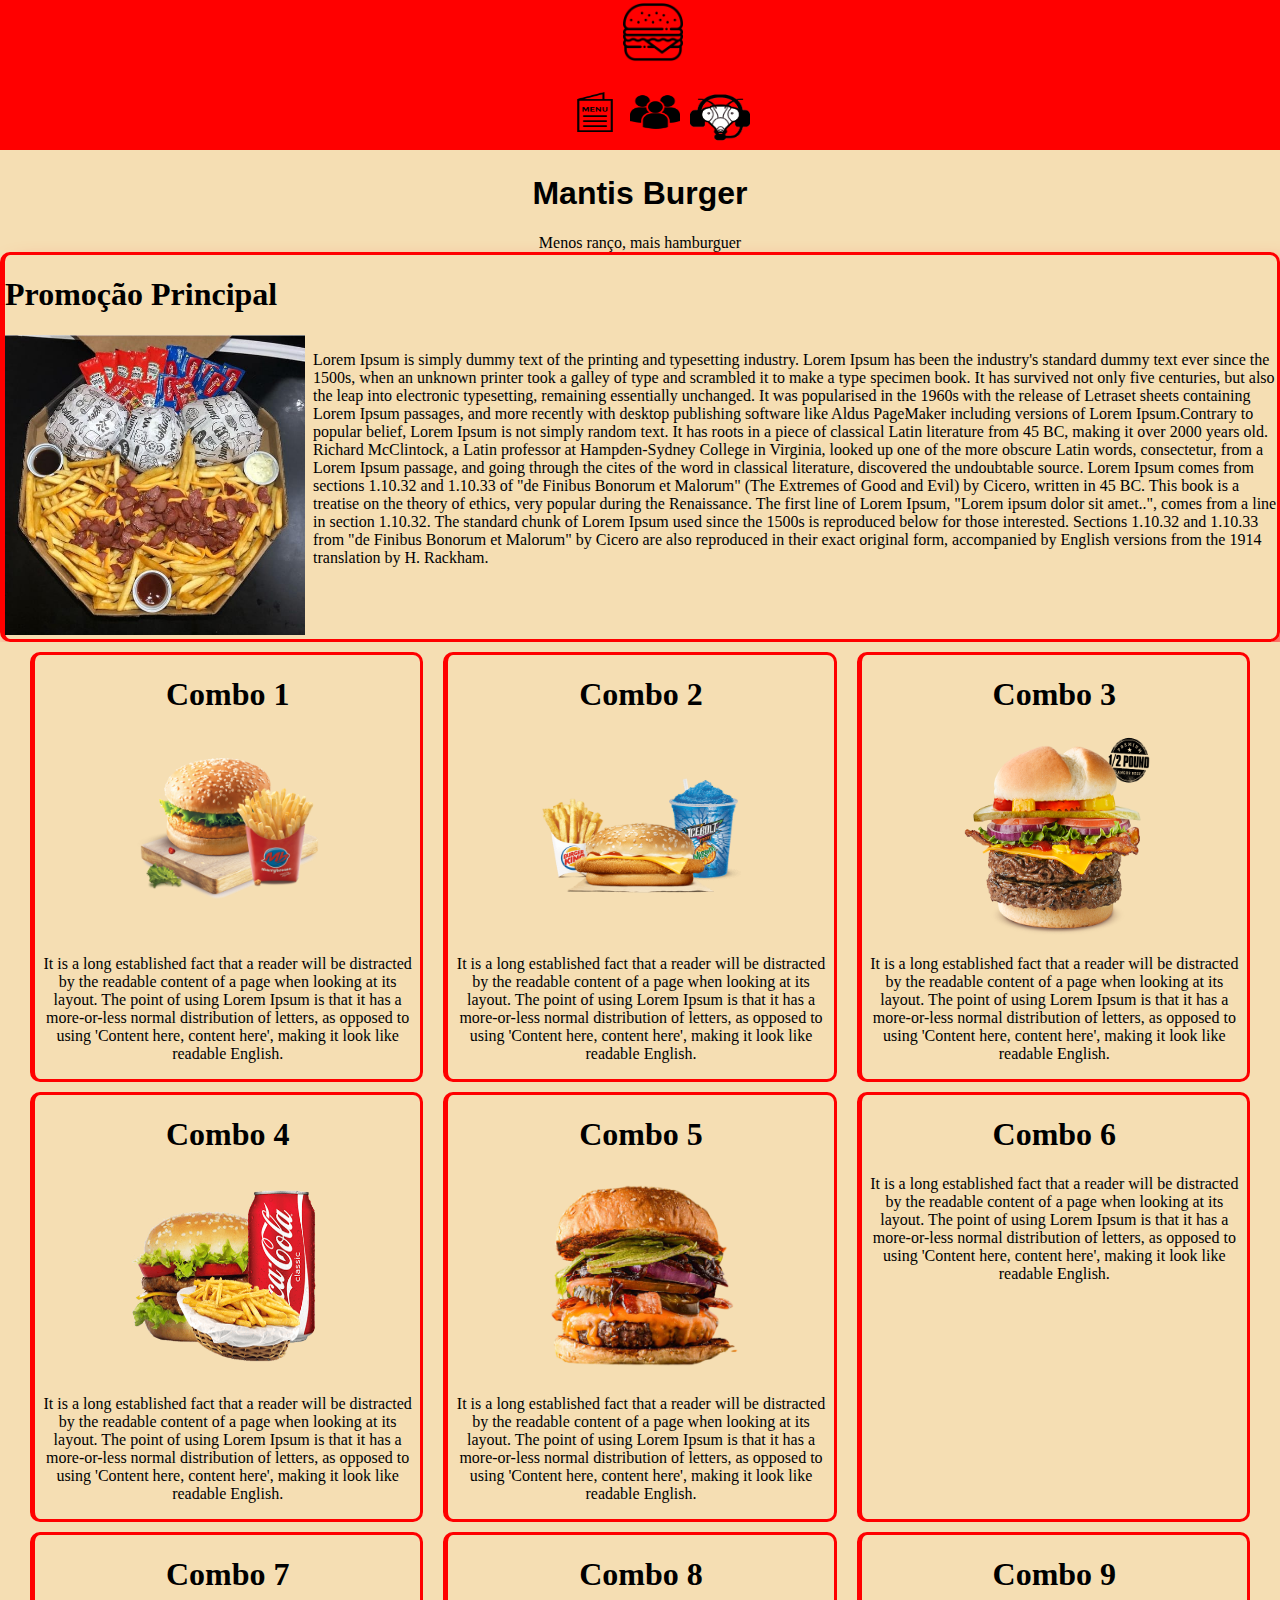
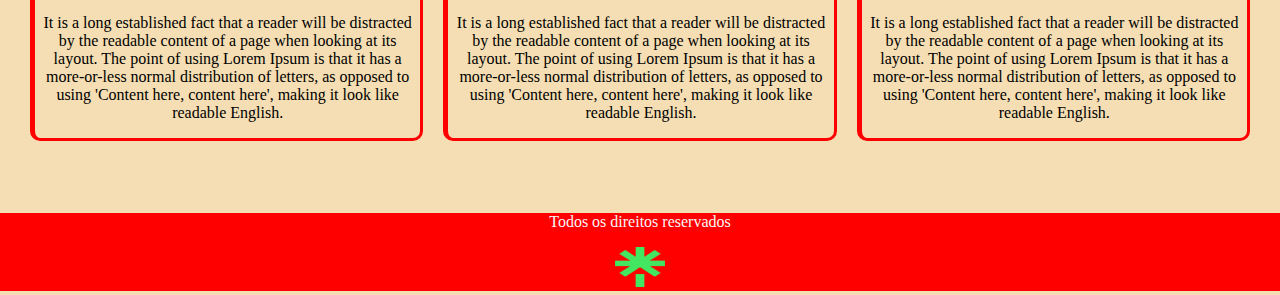
<file: index.html>
<!DOCTYPE html>
<html>

<head>
    <meta charset="UTF-8">
    <title>Document</title>
    <link rel="stylesheet" href="./assets/css/style.css">
</head>

<body>
    <header>
        <iframe id="if1" src="./layouts/header.html" frameborder="0" scrolling="no" width="100%"></iframe>
    </header>
    <h1 id="ha1">Mantis Burger</h1>
    <p id="pa1">Menos ranço, mais hamburguer</p>
    <article>
        <h1>Promoção Principal</h1>
        <caixa>
            <section>
                <img src="./assets/images/combo.jpg" width="300" height="300"
                    alt="vários hamburguers, com batata de acompanhamentos">
            </section>
            <container>
                <p>Lorem Ipsum is simply dummy text of the printing and typesetting industry. Lorem Ipsum has been the
                    industry's standard dummy text ever since the 1500s, when an unknown printer took a galley of type
                    and scrambled it to make a type specimen book. It has survived not only five centuries, but also the
                    leap into electronic typesetting, remaining essentially unchanged. It was popularised in the 1960s
                    with the release of Letraset sheets containing Lorem Ipsum passages, and more recently with desktop
                    publishing software like Aldus PageMaker including versions of Lorem Ipsum.Contrary to popular
                    belief, Lorem Ipsum is not simply random text. It has roots in a piece of classical Latin literature
                    from 45 BC, making it over 2000 years old. Richard McClintock, a Latin professor at Hampden-Sydney
                    College in Virginia, looked up one of the more obscure Latin words, consectetur, from a Lorem Ipsum
                    passage, and going through the cites of the word in classical literature, discovered the undoubtable
                    source. Lorem Ipsum comes from sections 1.10.32 and 1.10.33 of "de Finibus Bonorum et Malorum" (The
                    Extremes of Good and Evil) by Cicero, written in 45 BC. This book is a treatise on the theory of
                    ethics, very popular during the Renaissance. The first line of Lorem Ipsum, "Lorem ipsum dolor sit
                    amet..", comes from a line in section 1.10.32.

                    The standard chunk of Lorem Ipsum used since the 1500s is reproduced below for those interested.
                    Sections 1.10.32 and 1.10.33 from "de Finibus Bonorum et Malorum" by Cicero are also reproduced in
                    their exact original form, accompanied by English versions from the 1914 translation by H. Rackham.
                </p>

            </container>
        </caixa>
    </article>
    <abertura>
    <aside>
        <portas id="pa1">
            <h1>Combo 1</h1>
            <img src="./assets/images/combo 1 vdd.png" width="200" height="200">
            <p>It is a long established fact that a reader will be distracted by the readable content of a page when looking at its layout. The point of using Lorem Ipsum is that it has a more-or-less normal distribution of letters, as opposed to using 'Content here, content here', making it look like readable English.</p>
        </portas>
        <portas id="pa1">
            <h1>Combo 2</h1>
            <img src="./assets/images/combo 2.png" width="200" height="200">
            <p>It is a long established fact that a reader will be distracted by the readable content of a page when looking at its layout. The point of using Lorem Ipsum is that it has a more-or-less normal distribution of letters, as opposed to using 'Content here, content here', making it look like readable English.</p>
        </portas>
        <portas id="pa1">
            <h1>Combo 3</h1>
            <img src="./assets/images/combo 3.png" width="200" height="200">
            <p>It is a long established fact that a reader will be distracted by the readable content of a page when looking at its layout. The point of using Lorem Ipsum is that it has a more-or-less normal distribution of letters, as opposed to using 'Content here, content here', making it look like readable English.</p>
        </portas>
    </aside>
    <aside>
        <portas id="pa1" >
            <h1>Combo 4</h1>
            <img src="./assets/images/combo 4 vdd.png" width="200" height="200">
            <p>It is a long established fact that a reader will be distracted by the readable content of a page when looking at its layout. The point of using Lorem Ipsum is that it has a more-or-less normal distribution of letters, as opposed to using 'Content here, content here', making it look like readable English.</p>
        </portas>
        <portas id="pa1">
            <h1>Combo 5</h1>
            <img src="./assets/images/burger-5.png" width="200" height="200">
            <p>It is a long established fact that a reader will be distracted by the readable content of a page when looking at its layout. The point of using Lorem Ipsum is that it has a more-or-less normal distribution of letters, as opposed to using 'Content here, content here', making it look like readable English.</p>
        </portas>
        <portas id="pa1">
            <h1>Combo 6</h1>
            
            <p>It is a long established fact that a reader will be distracted by the readable content of a page when looking at its layout. The point of using Lorem Ipsum is that it has a more-or-less normal distribution of letters, as opposed to using 'Content here, content here', making it look like readable English.</p>
        </portas>
    </aside>
    
    <aside>
        <portas id="pa1">
            <h1>Combo 7</h1>
            <p>It is a long established fact that a reader will be distracted by the readable content of a page when looking at its layout. The point of using Lorem Ipsum is that it has a more-or-less normal distribution of letters, as opposed to using 'Content here, content here', making it look like readable English.</p>
        </portas>
        <portas id="pa1">
            <h1>Combo 8</h1>
            <p>It is a long established fact that a reader will be distracted by the readable content of a page when looking at its layout. The point of using Lorem Ipsum is that it has a more-or-less normal distribution of letters, as opposed to using 'Content here, content here', making it look like readable English.</p>
        </portas>
        <portas id="pa1">
            <h1>Combo 9</h1>
            <p>It is a long established fact that a reader will be distracted by the readable content of a page when looking at its layout. The point of using Lorem Ipsum is that it has a more-or-less normal distribution of letters, as opposed to using 'Content here, content here', making it look like readable English.</p>
        </portas>
    </abertura>
    </aside>
</abertura>
    <footer>
        <iframe src="./layouts/footer.html" frameborder="0" scrolling="no" width="100%"></iframe>
    </footer>
</body>

</html>
</file>
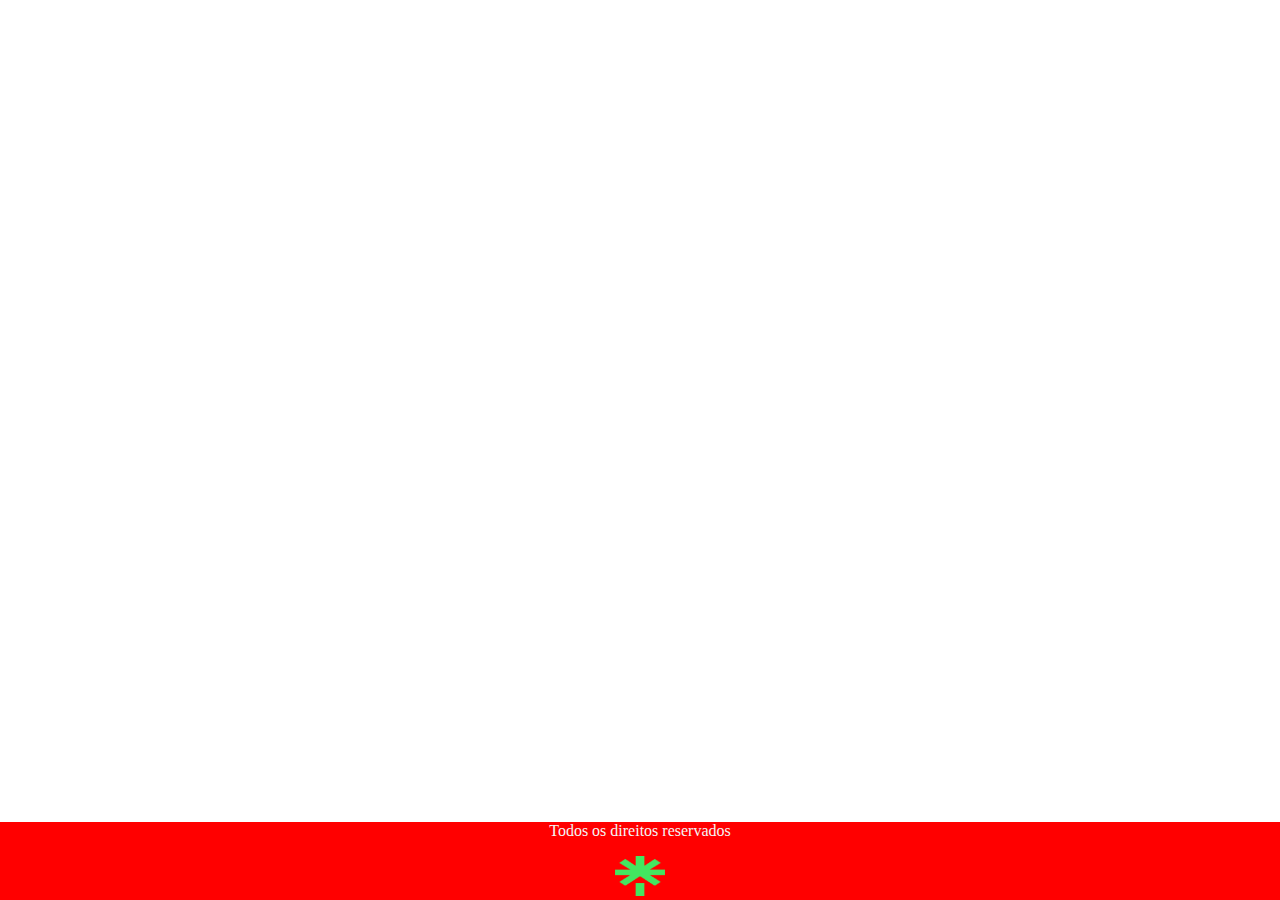
<file: layouts/footer.html>
<!DOCTYPE html>
<html>
<head>
    <meta charset="UTF-8">
    <title>Document</title>
    <link rel="stylesheet" href="../assets/css/footer.css">

</head>
<body>
    
    <div class="container">
    <footer>
        <section>
            <a herf="#" class="logo"></a>
            <p id="pa1">Todos os direitos reservados</p>
            <a href="https://linktr.ee/stefannyrodrioliv?utm_source=linktree_profile_share&ltsid=40ee1662-dc8a-4f94-9d92-40a214348678" target="_blank">
            <img id="img1" src="../assets/images/linktree-logo-icon.png" width="50" height="40">
        </a>
        </section>
         
    </footer>
</div>
</body>
</html>
</file>
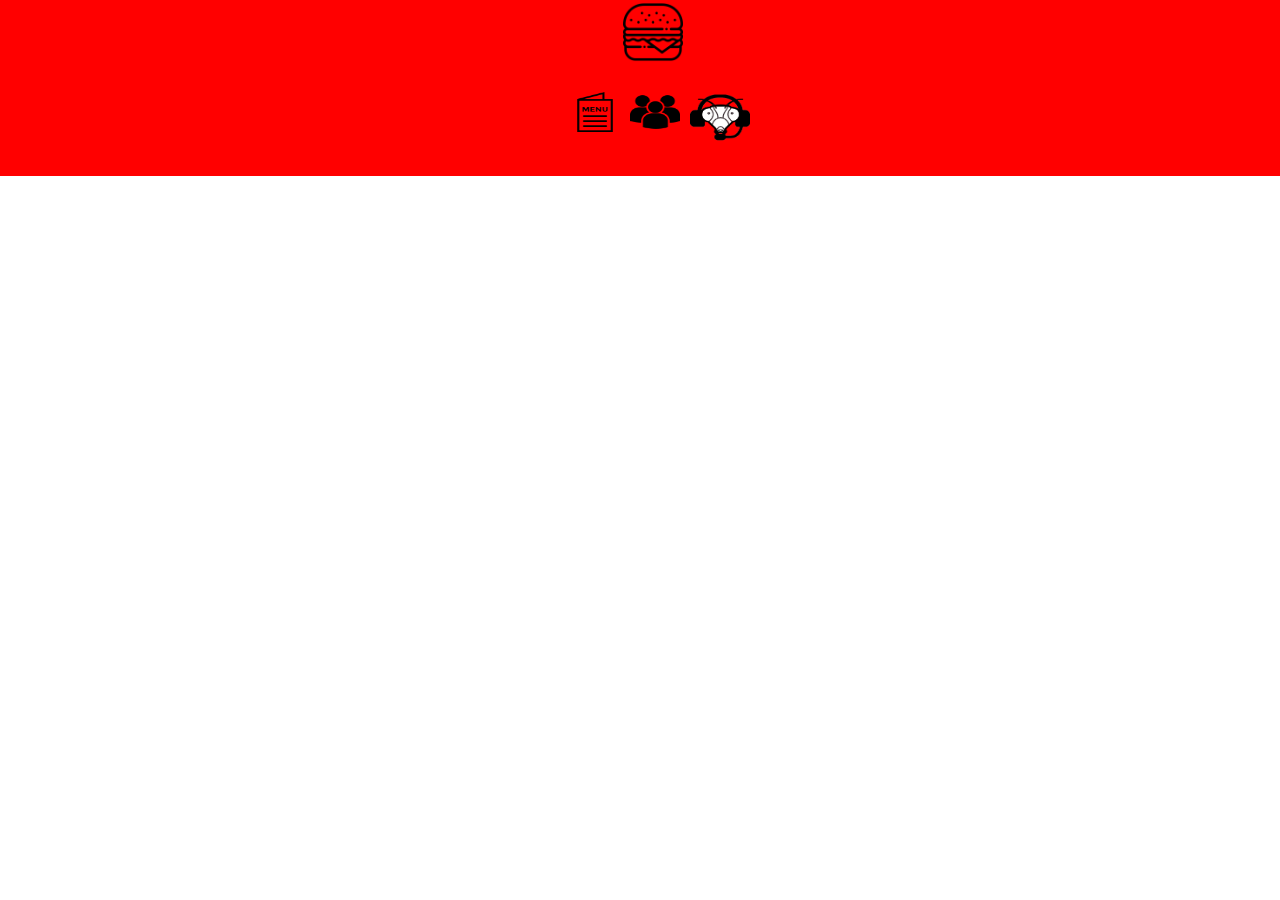
<file: layouts/header.html>
<!DOCTYPE html>
<html>
<head>
  <meta charset="UTF-8">
  <title>Header</title>
  <link rel="stylesheet" href="./header.css">
</head>
<body>
  <header>
    <div class="container">
      <img id="logo" src="../assets/images/icon.png" width="60px" height="60px" alt="Logo do site">
      <nav>
        <ul id="ul">
          <li id="menu">
            <a href="../index.html" target="_parent" alt="Página inicial"><img id="img2" src="../assets/images/menu.png" width="50px" height="40px" alt="menu"></a>
          </li>
          <li id="sobrenos">
            <a href="../pages/sobrenos.html" target="_parent" alt="Sobre Nós"><img id="img3" src="../assets/images/kisspng-computer-icons-user-clip-art-computer-icons-avatar-clip-art-5b4f33b09b77f7.0052481815319172326368.png" width="50px" height="40px" alt="kisspng-computer-icons-user-clip-art-computer-icons-avatar-clip-art-5b4f33b09b77f7"></a>
          </li>
          <li id="contato">
            <a href="../pages/contato.html" target="_parent"><img id="img4" src="../assets/images/1677428358414.png" width="60px" height="50px" alt="1677428358414"></a>
          </li>
        </ul>
      </nav>
    </div>
  </header>
</body>
</html>
</file>
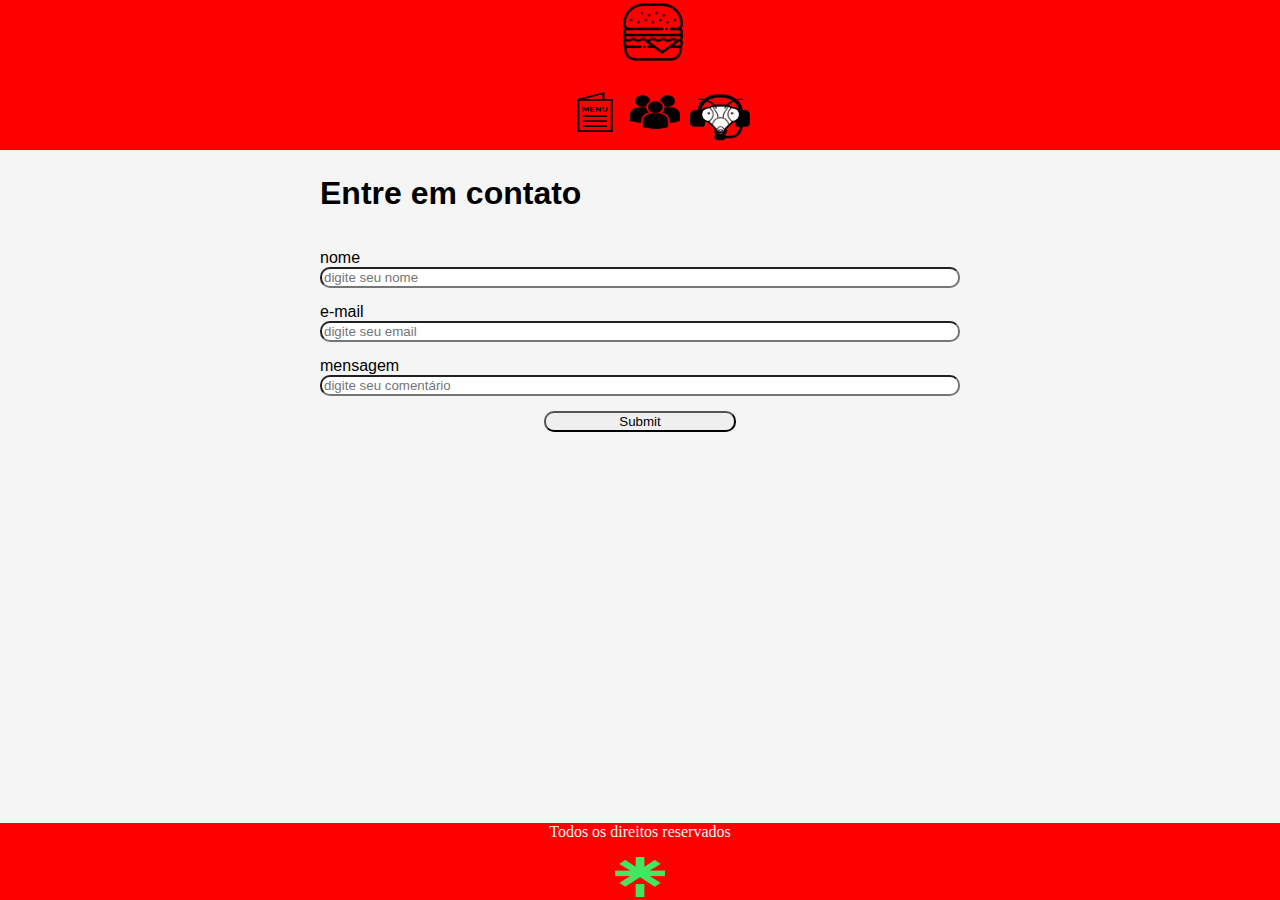
<file: pages/contato.html>
<!DOCTYPE html>
<html >

<head>
    <header>
        <iframe src="../layouts/header.html" frameborder="0" scrolling="no" width="100%"></iframe>
    </header>
    <meta charset="UTF-8">
    <title>Document</title>
    <link rel="stylesheet" href="../assets/css/contato.css">
</head>

<body>
    <form action="../pages/success.html" target="_parent">
        <h1 id="h1"> Entre em contato</h1>
        <label for="text" id="text1">nome</label>
        <input type="text" placeholder="digite seu nome" required>
        <label for="" id="email1">e-mail</label>
        <input type="email" placeholder="digite seu email" required>
        <label for="" id="message1">mensagem</label>
        <input type="message" placeholder="digite seu comentário" required>
        <input type="submit" id="sub1">
    </form>
    <footer>
        <iframe src="../layouts/footer.html" frameborder="0" scrolling="no" width="100%"></iframe>
    </footer>
</body>

</html>
</file>
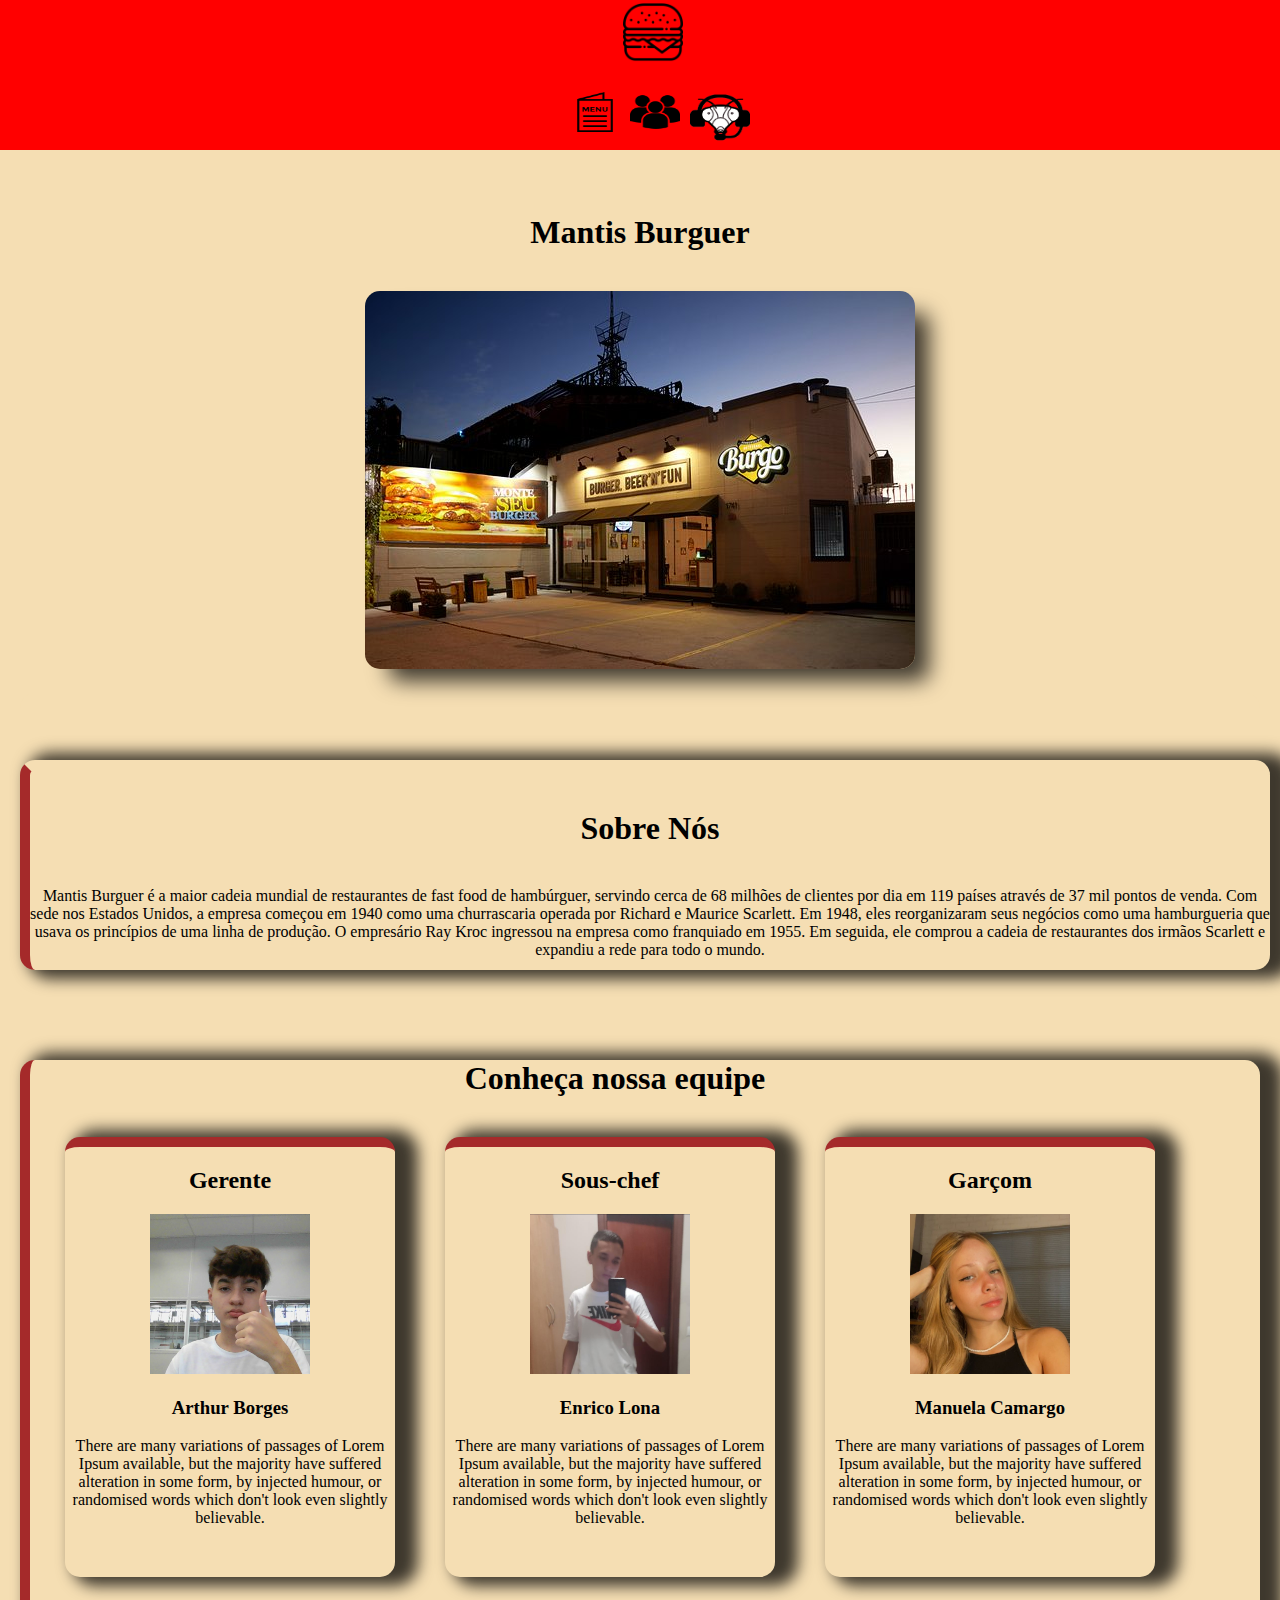
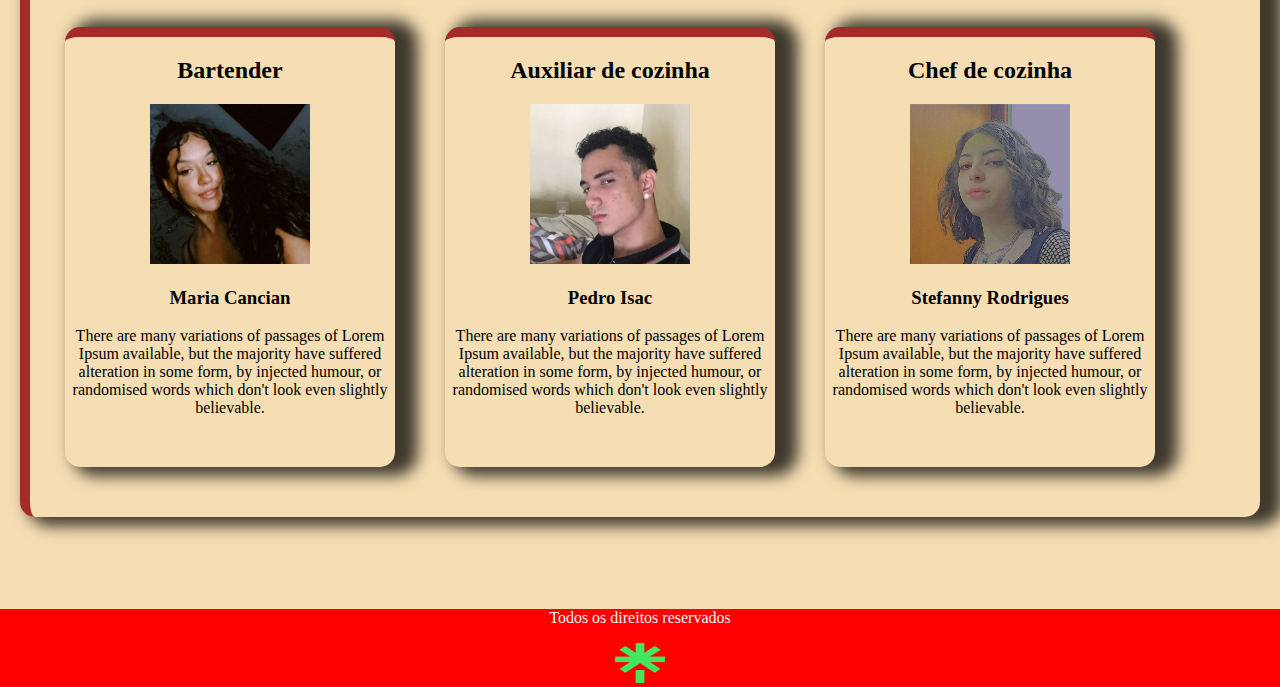
<file: pages/sobrenos.html>
<!DOCTYPE html>
<html>

<head>
    <meta charset="UTF-8">
    <link rel="stylesheet" href="../assets/css/sobrenos.css">
    <title>Sobre Nós</title>
</head>

<body>
    <header>
        <iframe id="if1" src="../layouts/header.html" frameborder="0" scrolling="no" width="100%"></iframe>
    </header>
    <h1 id="h01">Mantis Burguer</h1>
    <img src="../assets/images/fachada-burgo-artesanal.jpg" width="" height="" id="img01">
    <div class="container">

        <main>
            <article id="art01">
                <section id="sec01">
                    <h1>Sobre Nós</h1>
                    <p>Mantis Burguer é a maior cadeia mundial de restaurantes de fast food de hambúrguer, servindo
                        cerca de 68 milhões de clientes por dia em 119 países através de 37 mil pontos de venda. Com
                        sede nos Estados Unidos, a empresa começou em 1940 como uma churrascaria operada por Richard e
                        Maurice Scarlett. Em 1948, eles reorganizaram seus negócios como uma hamburgueria que usava os
                        princípios de uma linha de produção. O empresário Ray Kroc ingressou na empresa como franquiado
                        em 1955. Em seguida, ele comprou a cadeia de restaurantes dos irmãos Scarlett e expandiu a rede
                        para todo o mundo.</p>
                </section>
            </article>

            <article id="art02">
                <h1 id="h11">Conheça nossa equipe</h1>
                <div id="div_title">
                    <a href="https://www.instagram.com/borgesrth/" target="_blank">
                    <section>
                            <h2>Gerente</h2>
                            <img src="../assets/images/Ar.png" width="160px" height="160px" alt="">
                            <h3>Arthur Borges</h3>
                            <p>There are many variations of passages of Lorem Ipsum available, but the majority have
                                suffered
                                alteration in some form, by injected humour, or randomised words which don't look even
                                slightly
                                believable.</p>
                    </section>
                </a>
                <a href="https://www.instagram.com/enrico.l.07/" target="_blank">
                    <section>
                        
                            <h2>Sous-chef</h2>
                            <img src="../assets/images/en.jpg" width="160px" height="160px" alt="">
                            <h3>Enrico Lona</h3>
                            <p>There are many variations of passages of Lorem Ipsum available, but the majority have
                                suffered
                                alteration in some form, by injected humour, or randomised words which don't look even
                                slightly
                                believable.</p>
                    </section>
                </a>
                <a href="https://www.instagram.com/manuxcamargo/" target="_blank">
                    <section>
                            <h2>Garçom</h2>
                            <img src="../assets/images/ma.jpg" width="160px" height="160px" alt="">
                            <h3>Manuela Camargo</h3>
                            <p>There are many variations of passages of Lorem Ipsum available, but the majority have
                                suffered
                                alteration in some form, by injected humour, or randomised words which don't look even
                                slightly
                                believable.</p>
                    </section>
                </a>
                </div>

                <div id="div_title">

                    <a target="_blank" href="https://www.instagram.com/maria_ecancian">
                    <section>
                            <h2>Bartender</h2>
                            <img src="../assets/images/mar.jpg" width="160px" height="160px" alt="">
                            <h3>Maria Cancian</h3>
                            <p>There are many variations of passages of Lorem Ipsum available, but the majority have
                                suffered
                                alteration in some form, by injected humour, or randomised words which don't look even
                                slightly
                                believable.</p>

                    </section>
                </a>
                <a href="https://www.instagram.com/pedrooisacc_/" target="_blank">
                    <section>
                            <h2>Auxiliar de cozinha</h2>
                            <img src="../assets/images/pe.jpg" width="160px" height="160px" alt="">
                            <h3>Pedro Isac</h3>
                            <p>There are many variations of passages of Lorem Ipsum available, but the majority have
                                suffered
                                alteration in some form, by injected humour, or randomised words which don't look even
                                slightly
                                believable.</p>
                    </section>
                </a>
                <a href="https://www.instagram.com/stefannyrodrioliv/" target="_blank">
                    <section>
                            <h2>Chef de cozinha</h2>
                            <img src="../assets/images/ste.jfif" width="160px" height="160px" alt="">
                            <h3>Stefanny Rodrigues</h3>
                            <p>There are many variations of passages of Lorem Ipsum available, but the majority have
                                suffered
                                alteration in some form, by injected humour, or randomised words which don't look even
                                slightly
                                believable.</p>
                    </section>
                </a>
                </div>
            </article>

        </main>

    </div>
    <footer>
        <iframe id="if2" src="../layouts/footer.html" frameborder="0" scrolling="no" width="100%"></iframe>
    </footer>

</body>

</html>
</file>
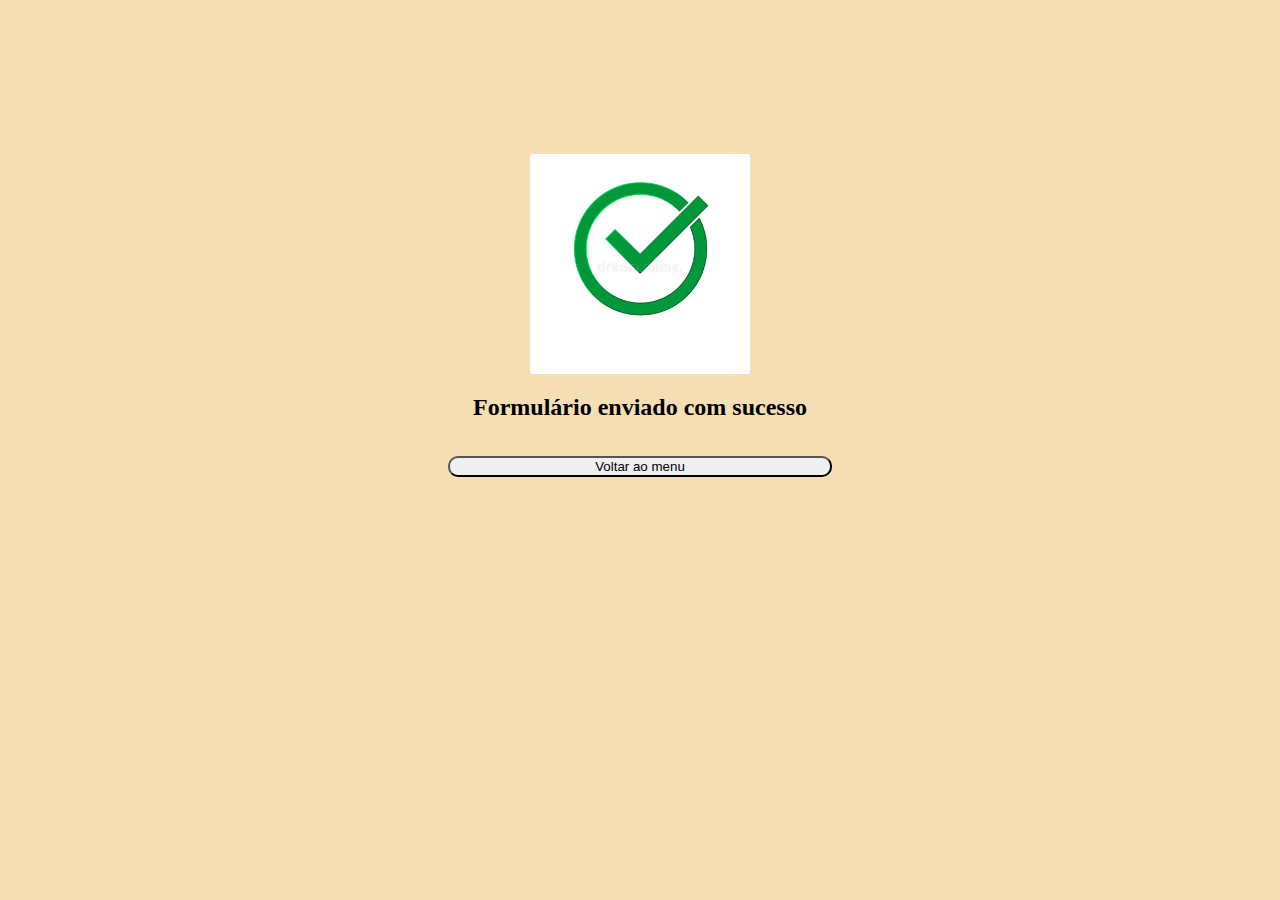
<file: pages/success.html>
<!DOCTYPE html>
<html>

<head>
    <meta charset="UTF-8">
    <title>Document</title>
    <link rel="stylesheet" href="../assets/css/success.css">
</head>

<body>
    <iframe src="" frameborder="0" scrolling="no"></iframe>
    <div class="container">
        <form>
            <img id="img1" src="../assets/images/simbolo-correto.jpg" width="220px" height="220px">
            <h2 id="h2">Formulário enviado com sucesso</h2>
            <input id="submit1" type="submit" value="Voltar ao menu">
        </form>
    </div>
</body>

</html>
</file>
<file: assets/css/style.css>
#ha1{
    font-family: Arial;
    text-align: center;
}
#pa1{
    text-align: center;
    margin-bottom: 0px;
}
body{
    background-color: wheat;
    margin: 0px;
   
}
article{
    -webkit-box-shadow: 11px 14px 23px -3px rgba(255,0,26,0.71);
-moz-box-shadow: 11px 14px 23px -3px rgba(255,0,26,0.71);
box-shadow: 11px 14px 23px -3px rgba(255,0,26,0.71);
border-radius: 10px;
border-left: 5px red;
border-style: solid;
border-color: red;
}
caixa{
    display: flex;
    
   
}
container{
    padding-left: 8px;
}
aside{
   

    display: flex;
    background-color: wheat;
    padding-left: 20px;
    padding-right: 20px;
    
}
portas{
    width: 33%;
    margin: 10px;
    border-radius: 10px;
    border-left: 5px red;
    border-style: solid;
    border-color: red;
}

#if1{
    margin: 0%;
}
header{
    width: 100%;
    margin: 0;
    padding: 0%;
}
footer{
    width: 100%;
    margin: 0;
    bottom: 0;
    padding: 0;

}
#pa1{
 border-radius: 10px;
  margin-top: 10px;
}
#pa2{
    background-color: blueviolet;
}
#pa3{
    background-color: brown;
}

abertura{
    -webkit-box-shadow: 11px 14px 23px -3px rgba(255,0,26,0.71);
    -moz-box-shadow: 11px 14px 23px -3px rgba(255,0,26,0.71);
    box-shadow: 11px 14px 23px -3px rgba(255,0,26,0.71);
    border-radius: 10px;
    
}
#if1{
<<<<<<< HEAD
    margin-bottom: -5;

}
=======
<<<<<<< HEAD
    margin-bottom: -5;
=======
    margin-bottom: -5px;
>>>>>>> cabeba0aec842407fa4a0251b87655316cfb9e2d
}
>>>>>>> 9f4be6246be5548a6ab543bc5c86e79ccf68d13f
</file>
<file: assets/css/footer.css>
body{
    bottom: 0;
    margin-bottom: -5px;
    margin: 0;
 position: fixed;
 width: 100%;
}
footer{
    
    background-color: red;
    
    width: 100%;
    
}
#pa1{
    text-align: center;
    color: whitesmoke;
}
section{
    text-align: center;
}
</file>
<file: layouts/header.css>
.container {
    background-color: red;
    text-decoration: none;
    justify-content: space-between;
    text-align: center;     
}

header {
    position: fixed;
    color: white;
    width: 100%;
    text-align: center;


}

#contato {
    padding-top: 0;
    padding-bottom: 30px;
}

#sobrenos {
    padding-top: px;
}

nav li {
    text-decoration: none;
    margin: 0 5px;
    
}

ul {
    list-style: none;
    display: flex;
    text-align: center;
    justify-content: center;
    padding-top: 10px;
}

body {
    margin: 0;
    width: 100%;

}

nav {
margin: auto;

}
#logo{
    padding-left: 26px;
    padding-top: 2px;
}
#menu:hover{
    text-decoration: none;
    
}
#sobrenos:hover{
    text-decoration: none;
    
}
#contato:hover{
    text-decoration: none;
    
}

img:hover {
    background-color: whitesmoke;
}
</file>
<file: assets/css/contato.css>
body {
    background-color: whitesmoke;
    margin: 0;
}



form {
    margin: auto;
    display: flex;
    flex-direction: column;
    width: 50%;
    font-family: 'Lucida Sans', 'Lucida Sans Regular', 'Lucida Grande', 'Lucida Sans Unicode', Geneva, Verdana, sans-serif;


}

#sub1 {
    width: 30%;
    margin: auto;
    margin-top: 15px;
    border-radius: 10px;
}

#sub1:hover {
    background-color: red;
    color: aliceblue;
    opacity: 10px;
    margin: auto;
    margin-top: 15px;


}

#text1 {
    margin-top: 15px;
    border-radius: 10px;
}

#email1 {
    margin-top: 15px;
    border-radius: 10px;
}

#message1 {
    margin-top: 15px;
    border-radius: 10px;
}

input {
    border-radius: 10px;
}

footer{
    width: 100%;
    bottom: 0;
    position: fixed;
    margin-bottom: -5px;
    
}
</file>
<file: assets/css/sobrenos.css>
.container{
    padding: 20px;

}
body {
    text-align: center;
    background-color: wheat;
    margin: 0;
    padding: 0;
}

#img01 {
    -webkit-box-shadow: 19px 17px 21px -5px rgba(0, 0, 0, 0.75);
    -moz-box-shadow: 19px 17px 21px -5px rgba(0, 0, 0, 0.75);
    box-shadow: 19px 17px 21px -5px rgba(0, 0, 0, 0.75);
    border-radius: 15px;
}

article {
    background-color: wheat;
    border-radius: 15px;
}

#art01 {
    margin-top: 60px;
    height: 300px;
    padding-top: 7px;
    background-color: wheat;
    margin: 0;
    text-align: center;


}
#h01{
    margin-top: 60px;
}

#sec01 {
    background-color: wheat;
    width: 100%;
    height: 200px;
    margin: 0;
    margin-top: 60px;
    border-left-style: solid;
    border-left-color: brown;
    border-left-width: 10px;
    border-top-color:wheat;
}

section {
    background-color:wheat;
    width: 330px;
    height: 430px;
    border-radius: 15px;
    margin-left: 60px;
    -webkit-box-shadow: 15px 1px 15px 8px rgba(0,0,0,0.75);
-moz-box-shadow: 15px 1px 15px 8px rgba(0,0,0,0.75);
box-shadow: 15px 1px 15px 8px rgba(0,0,0,0.75);
    margin-top: 70px;
    border-top-style: solid;
    border-top-color: brown;
    border-top-width: 10px;
    
}

#art02 {
    margin-top: 60px;
    text-align: center;
   padding-right: 60px;
    -webkit-box-shadow: 19px 17px 21px -5px rgba(0, 0, 0, 0.75);
    -moz-box-shadow: 19px 17px 21px -5px rgba(0, 0, 0, 0.75);
    box-shadow: 19px 17px 21px -5px rgba(0, 0, 0, 0.75);
    border-left-style: solid;
    border-left-color: brown;
    border-left-width: 10px;
    -webkit-box-shadow: 15px 1px 15px 8px rgba(0,0,0,0.75);
    -moz-box-shadow: 15px 1px 15px 8px rgba(0,0,0,0.75);
    box-shadow: 15px 1px 15px 8px rgba(0,0,0,0.75);
}

#div_title {
    display: flex;
    margin: 0;    
}

section{
    margin: 0;
margin-bottom: 50px;    
margin-left: 35px;
margin-right: 15px;

}

a {
    text-decoration: none;
    color: black;

}
footer {
    width: 100%;
    bottom: 0;

    margin-bottom: -5px;

}


#if2 {
    margin-bottom: -5px;
    width: 100%;

}

footer {
    width: 100%;
}

header {
    color: white;
    width: 100%;
    text-align: center;


}

#if1 {
    width: 100%;
    margin: 0;
    padding: 0;
}

#if2 {
    width: 100%;
}

h1{
    margin-top: 40px;
    margin-bottom: 40px;
}
</file>
<file: assets/css/success.css>
body {
    text-align: center;
    margin: auto;
    background-color: wheat;
}
form {
    margin: auto;
    display: flex;
    flex-direction: column;
    width: 100%;
}
.container {
    margin: auto;
}
#submit1 {

    width: 30%;
    margin: auto;
    margin-top: 15px;
    border-radius: 10px;
    
}
#submit1:hover {
    background-color: red;
    color: white;
    opacity: 10px;
}
#img1 {
    margin: auto;
}
footer{
    width: 100%;
    margin-bottom: -5px;
    position: fixed;
    bottom: 0;
}
</file>
